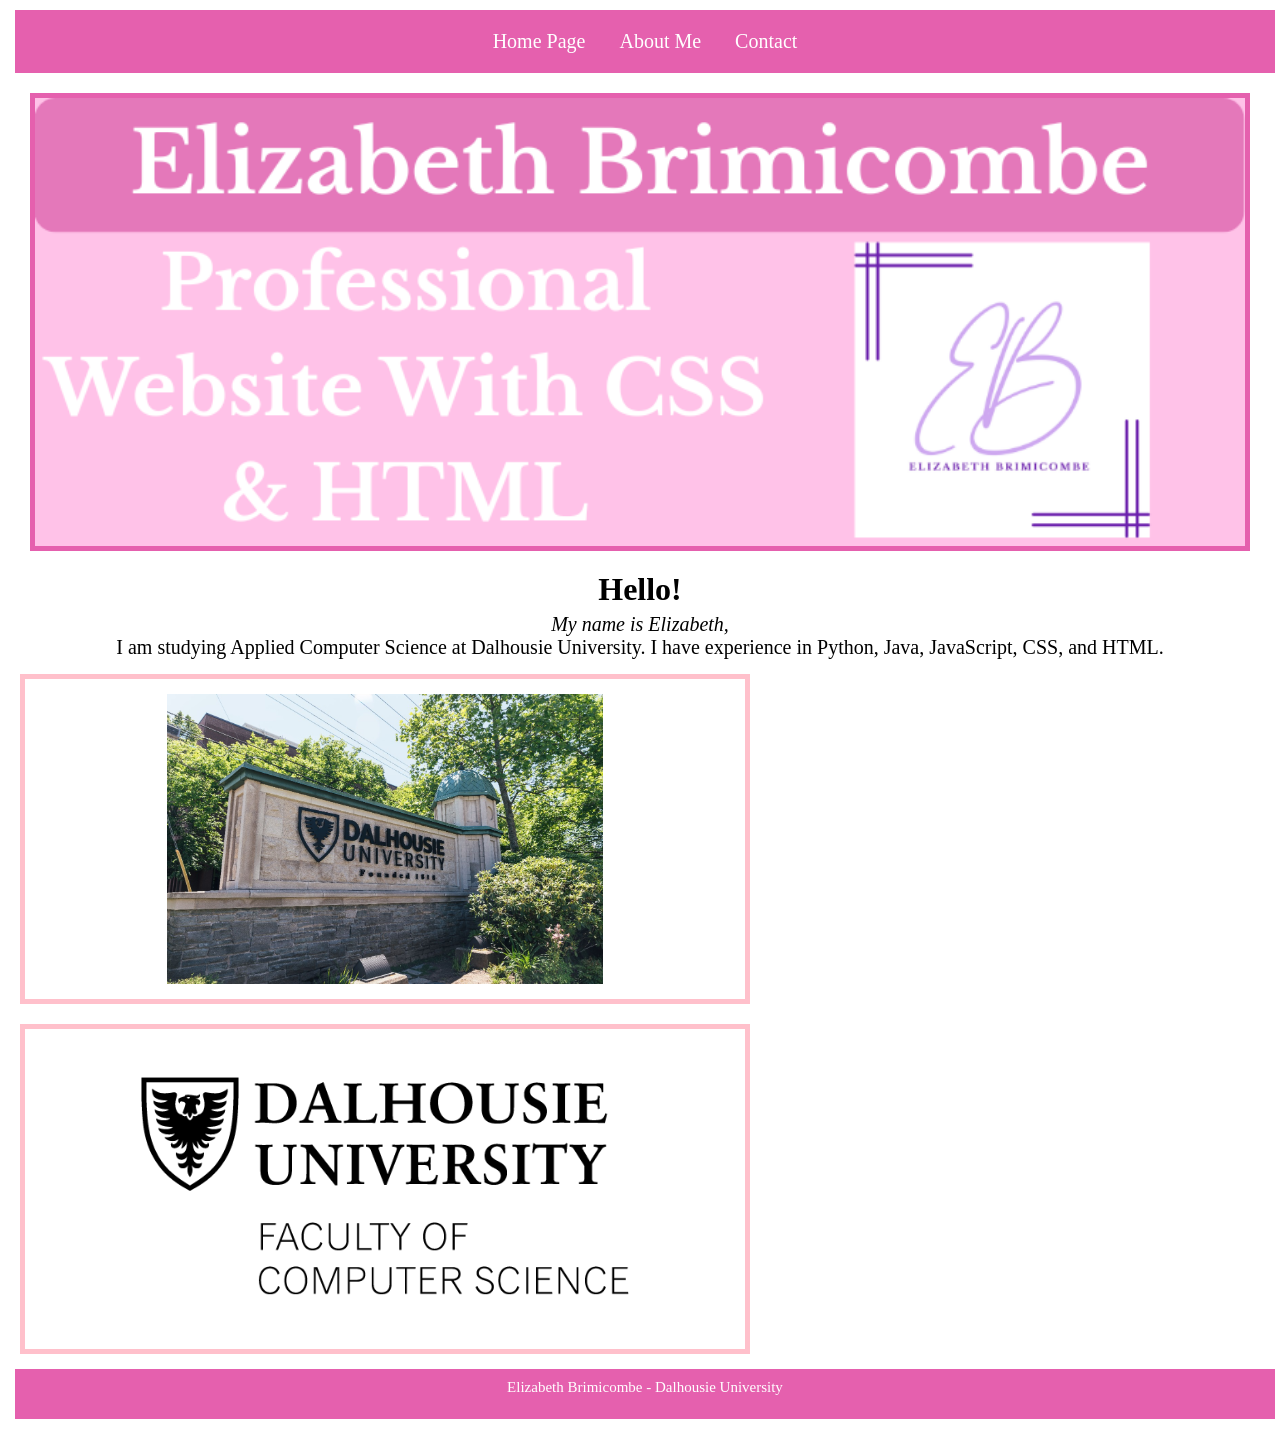
<file: index.html>
<!DOCTYPE html>
<html lang="en">
<head>
    <meta charset="UTF-8">
    <meta name="viewport" content="width=device-width, initial-scale=1.0">
    <link rel="stylesheet" href="styles.css">
    <title>Elizabeth - Home Page</title>
</head>
<body>
    <!-- Navigation Bar -->
    <div id="TopBox">
        <nav>
            <a href="index.html">Home Page</a>
            <a href="about.html"> About Me</a>
            <a href="contact.html">Contact</a>
        </nav>

    </div>

    <!-- Hero Image-->
    <div id="HeroImageContainer">
        <img id="HeroImage" src="HeroImage.png" alt="Hero Image">
    </div>

    <!-- Intro Text-->
    <div id="TopText">
        <h1>Hello!</h1>
        <p> My name is Elizabeth, <br>I am studying Applied Computer Science at Dalhousie University. I have experience in Python, Java, JavaScript, CSS, and HTML. </p>
    </div>
    <!-- Gallery + Styled Images-->
     <div id="Gallery">
        <div class="GalleryItem1">
            <img src="robie-street-dalhousie-sign.png" alt="Dalhousie University Sign">
        </div>
        <div class="GalleryItem2">
            <img src="CompSciDal.png" alt="Computer Science Faculty">
        </div>
     </div>

    <!-- Footer -->
     <div id="Footer">
        <footer>
            <p> Elizabeth Brimicombe - Dalhousie University</p>
        </footer>
     </div>

</body>
</html>
</file>
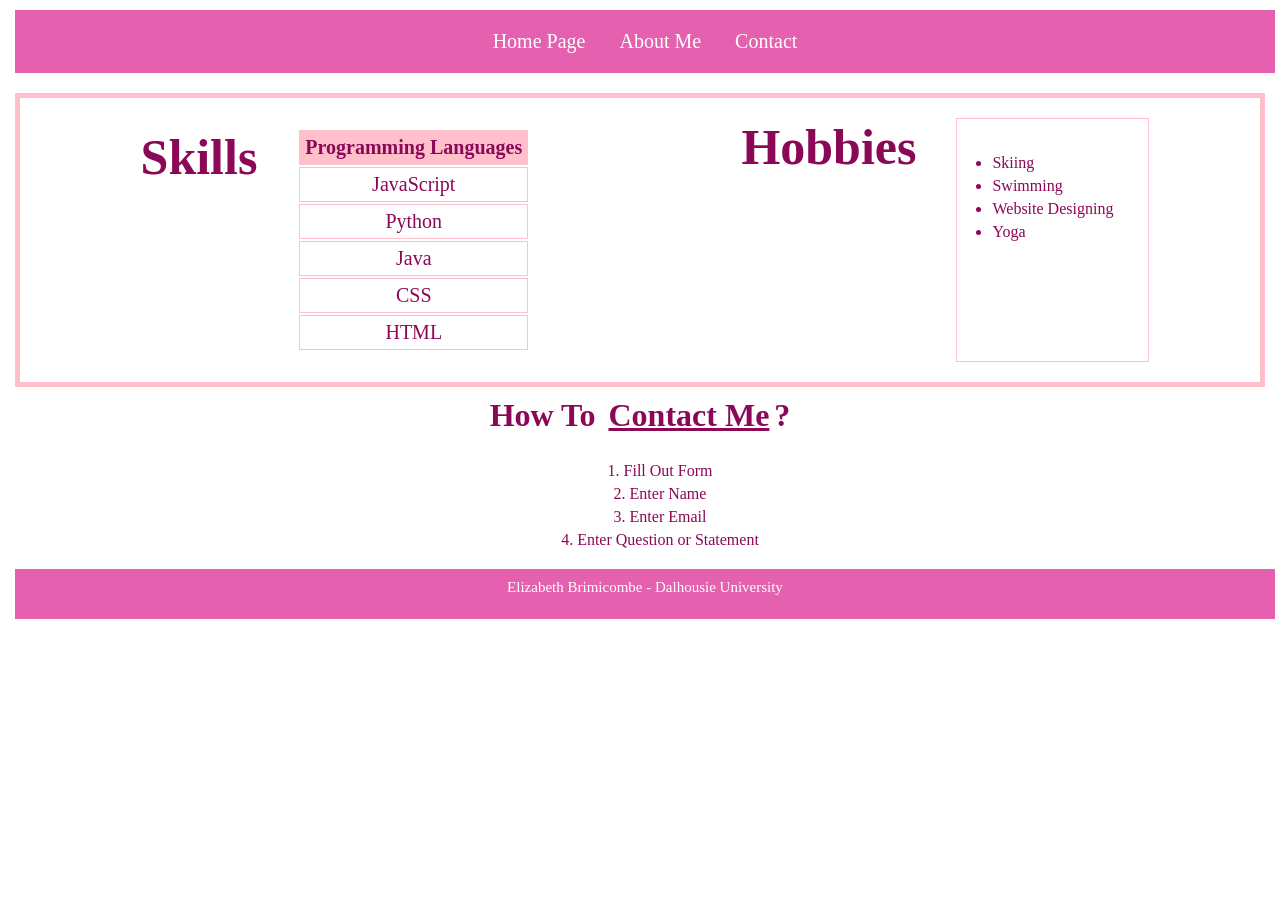
<file: about.html>
<!DOCTYPE html>
<html lang="en">
<head>
    <meta charset="UTF-8">
    <meta name="viewport" content="width=device-width, initial-scale=1.0">
    <link rel="stylesheet" href="styles.css">
    <title>Elizabeth - About Page</title>
</head>
<body>
    <!-- Navigation Bar -->
    <div id="TopBox">
        <nav>
            <a href="index.html">Home Page</a>
            <a href="about.html"> About Me</a>
            <a href="contact.html">Contact</a>
        </nav>

    </div>

    <!--About me Box-->
    <div id="AboutMeBox">
        <!-- Table of skills-->
        <div id="SkillBox">
            <h1>Skills</h1>
            <table>
                <th>Programming Languages</th>
                <tr>
                    <td>JavaScript</td>
                </tr>
                <tr>
                    <td>Python</td>
                </tr>
                <tr>
                    <td>Java</td>
                </tr>
                <tr>
                    <td>CSS</td>
                </tr>
                <tr>
                    <td>HTML</td>
                </tr>
            </table>
        </div>
        <!-- List of hobbies-->
        <div id="HobbyBox">
            <h1>Hobbies</h1>
            <ul>
                <li>Skiing</li>
                <li>Swimming</li>
                <li>Website Designing</li>
                <li>Yoga</li>
            
            </ul>
        </div>
    </div>
</div>
<!--Ordered List-->
<div id="UnderBox">
    <h1>How To <a href="contact.html"> Contact Me</a>?</h1><br>
    <ol>
        <li>Fill Out Form</li>
        <li>Enter Name</li>
        <li>Enter Email</li>
        <li>Enter Question or Statement</li>
    </ol>
</div>
     <!--Footer -->
     <div id="Footer">
        <footer>
            <p> Elizabeth Brimicombe - Dalhousie University</p>
        </footer>
     </div>


</body>
</html>
</file>
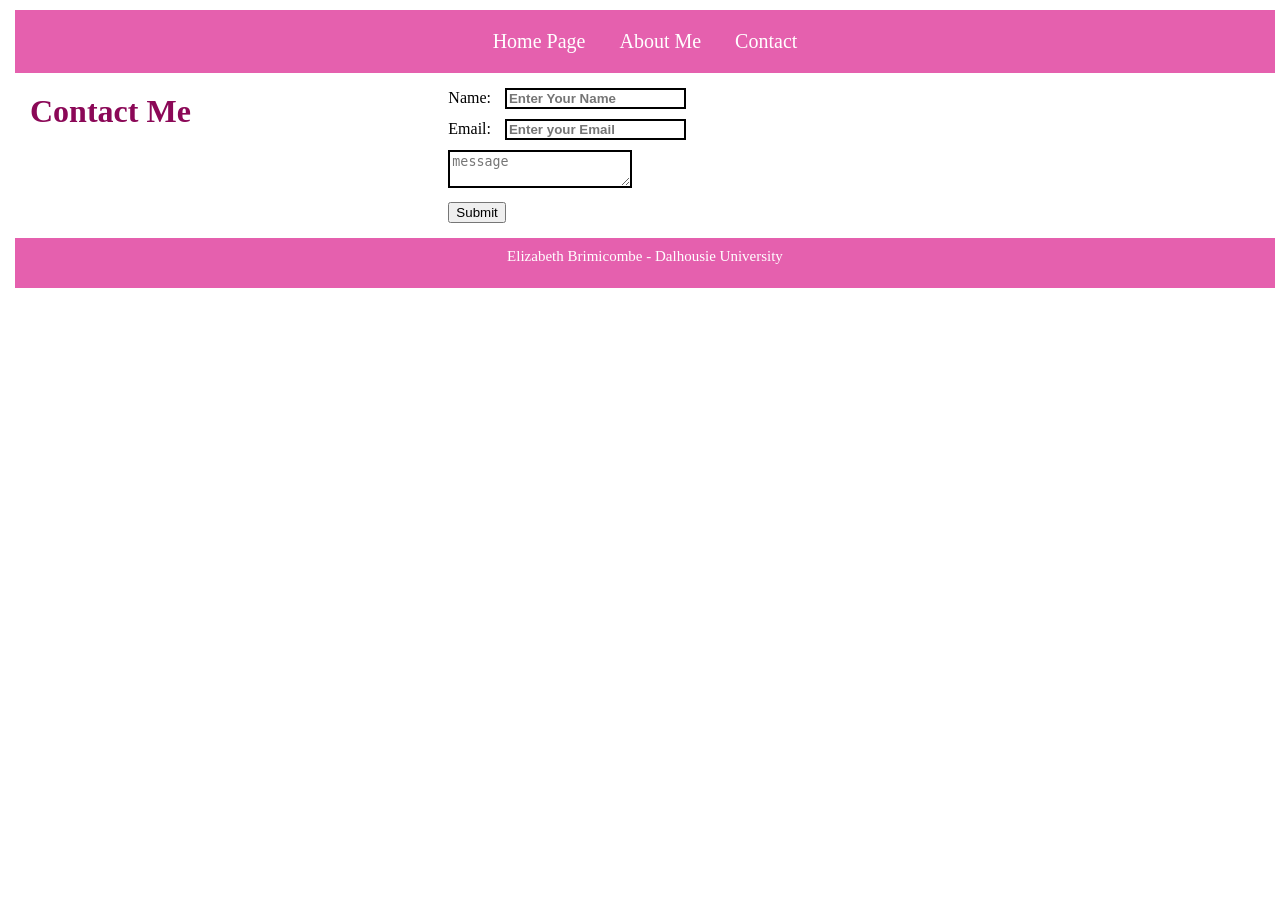
<file: contact.html>
<!DOCTYPE html>
<html lang="en">
<head>
    <meta charset="UTF-8">
    <meta name="viewport" content="width=device-width, initial-scale=1.0">
    <link rel="stylesheet" href="styles.css">
    <title>Elizabeth - Contact Page</title>
</head>
<body>
    <!-- Navigation Bar -->
    <div id="TopBox">
        <nav>
            <a href="index.html">Home Page</a>
            <a href="about.html"> About Me</a>
            <a href="contact.html">Contact</a>
        </nav>
    </div>

<!--Form-->
<div id="FormGrid">
    <h1>Contact Me</h1>
    <form>
        <label>Name:</label>
        <input type="text" placeholder="Enter Your Name" required><br>
        <label>Email:</label>
        <input type="text" placeholder="Enter your Email"><br>
        <textarea placeholder="message" required></textarea><br>
        <button type="submit">Submit</button>
    </form>
</div>

<!--Footer -->
     <div id="Footer">
        <footer>
            <p> Elizabeth Brimicombe - Dalhousie University</p>
        </footer>
     </div>

</body>
</html>
</file>
<file: styles.css>
/*Design for ipad, mobile, desktop */
@media (max-width: 600px){
 #Gallery{
    flex-direction: column;
    display: inline-block;
    width: 100%;
    margin: 10px;
 }
 #TopBox{
    flex-direction:column;
 }
}

/*Universal */
*{
    margin: 5px;
}
/* Flexboxes */
#TopBox{
    display: flex;
    background-color: rgb(229, 96, 174);
    width: 100%;
    min-height: 50px;
    justify-content: center;
    align-items: center;
}
/* Child */
#TopBox > nav > a{
    text-decoration: none;
    color: rgb(255, 255, 255);
    font-size: 20px;
    padding: 10px;
    display: inline-block;
}
/* Sibling */
label ~ input{
    font-weight: bold;
}
/* Hover */
#TopBox > nav > a:hover{
    color: pink;
}
#HeroImageContainer{
    display: flex;
    justify-content: center;
    align-items: center;
    padding: 10px;
}
/* Hero Image with border/padding/margins */
#HeroImage{
    width: 100%;
    height: auto;
    border: 5px solid rgb(229, 96, 174);
    padding: 0px;
    margin: 5px;

}

/* Multiple */
#TopText > h1, #TopText > p{
    font-family:Cambria, Cochin, Georgia, Times, 'Times New Roman', serif;
    text-align: center;
}

/* Adjacent Sibling */
h1 + p{
    font-size: 20px;
}

/* Footer */
#Footer{
    background-color:rgb(229, 96, 174);
    width: 100%;
    min-height: 50px;
    display: flex;
    justify-content: center;
}
/* Child */
footer > p{
    font-size: 15px;
    color: white;
    display: flex;
}
#Gallery{
    display: flex;
    justify-content: space-between;
    flex-direction: row;
    width: 100%;
    flex-wrap: wrap;
    
}
/* Gallery images with border/padding/margins */
.GalleryItem1, .GalleryItem2{
    display: flex;
    width: 700px;
    height: 300px;
    margin-bottom: 10px;
    margin-top: 10px;
    border: 5px solid pink;
    padding: 10px;
    justify-content: space-around;
}
#AboutMeBox{
     margin-top: 20px;
    border: 5px solid pink;
    padding:10px;
    justify-content: space-around;
    display:flex;
    flex-wrap: wrap;

}
/* Table Container*/
#SkillBox{
    border-collapse: collapse;
    padding: 10px;
    display: flex;

}
#SkillBox > h1{
    text-align: left;
    font-family: Cambria, Cochin, Georgia, Times, 'Times New Roman', serif;
    color: rgb(139, 8, 87);
    font-size: 50px;
    padding-right: 30px;
}
td,th{
    color: rgb(139, 8, 87);
    border-bottom: 1px solid pink;
    border-right: 1px solid pink;
    border-left: 1px solid pink;
    border-top: 1px solid pink;
    text-align: center;
    padding: 5px;
    font-size: 20px;
}
th{
    background-color: pink;
}
#HobbyBox{
    font-family: Cambria, Cochin, Georgia, Times, 'Times New Roman', serif;
    display:flex;
}
#HobbyBox > h1{
    color: rgb(139, 8, 87);
    text-align: right;
    font-size: 50px;
    padding-right: 30px;
}
#HobbyBox > ul{
    color: rgb(139, 8, 87);
    border-left: 1px solid pink;
    border-bottom: 1px solid pink;
    border-top: 1px solid pink;
    border-right: 1px solid pink;
    padding: 30px;
}
#UnderBox{
    color: rgb(139, 8, 87);
    margin-bottom: 20px;
    margin-top:10px;
    text-align: center;
    list-style-position: inside;
}
#UnderBox a{
    color: rgb(139, 8, 87);
}

/*form*/
#FormGrid{
    display:grid;
    grid-template-columns: 1fr 1fr 1fr;
    gap: 20px;
}
#FormGrid > h1{
    color: rgb(139, 8, 87);
    padding-top: 10px;
    padding-left: 10px;
}
/* Attribute */
input[type="text"], textarea{
    border: 2px solid black;
}
#TopText > p::first-line{
    font-style: italic;
}
</file>
